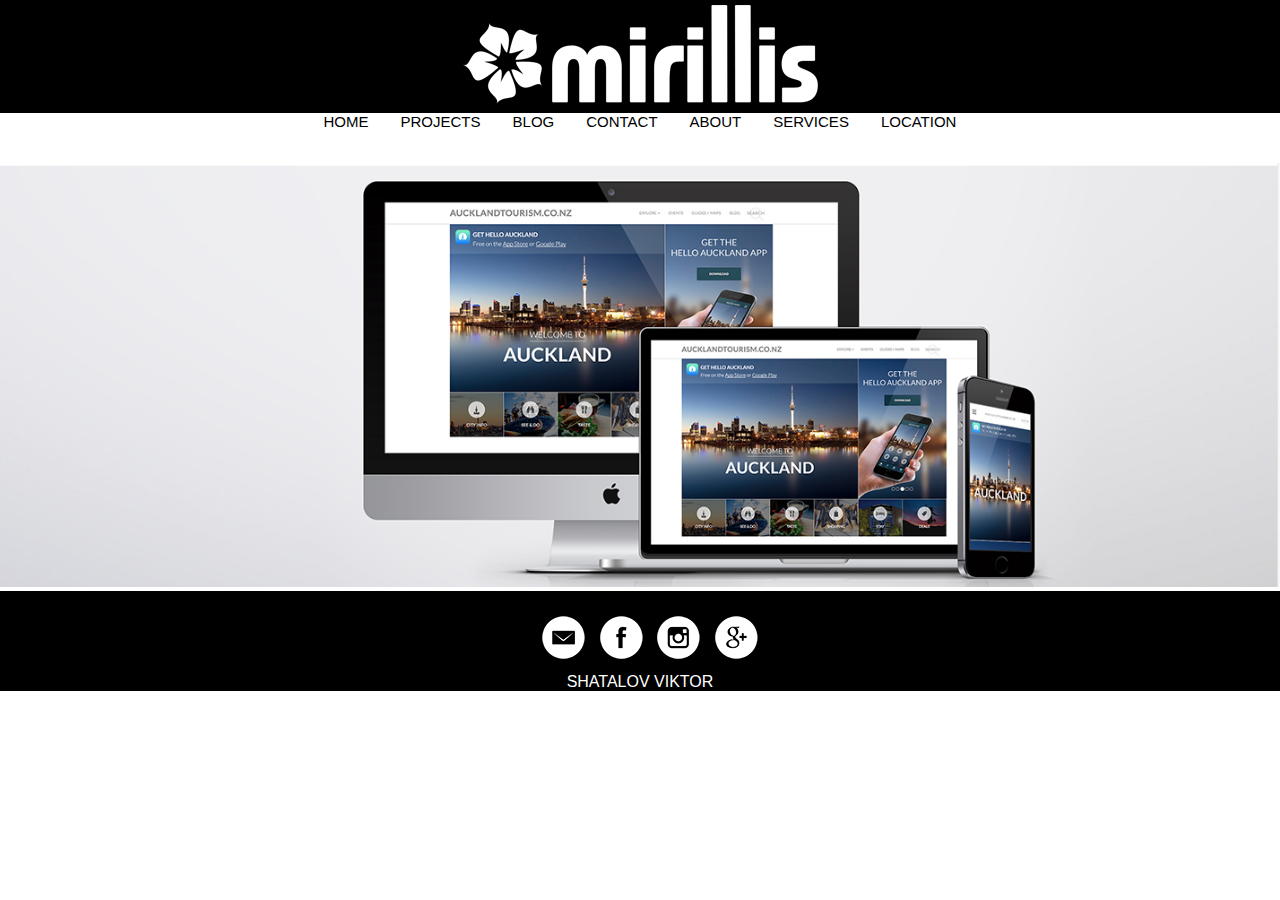
<file: index.html>
<!DOCTYPE html>
<html lang="en">

<head>
    <meta charset="UTF-8">
    <meta name="viewport" content="width=device-width, initial-scale=1.0">
    <meta http-equiv="X-UA-Compatible" content="ie=edge">
    <title>Project</title>
    <link rel="stylesheet" href="css/style.css">
    <link href="https://fonts.googleapis.com/css?family=Raleway" rel="stylesheet">
</head>

<body>
    <header>
        <div class="logo">
            <a href="index.html"><img class="graficlogo" src="img/logo.png" alt="logo"></a>
        </div>
        <nav>
            <div class="topnav" id="myTopnav">
                <div><a href="">HOME</a></div>
                <div><a href="">PROJECTS</a></div>
                <div><a href="">BLOG</a></div>
                <div><a href="">CONTACT</a></div>
                <div><a href="">ABOUT</a></div>
                <div><a href="">SERVICES</a></div>
                <div><a href="">LOCATION</a></div>
                <a id="menu" href="#" class="icon">&#9776;</a>
            </div>
        </nav>
    </header>

    <main>
        <img src="img/web.jpg" alt="" class="mw-100">
    </main>
    <footer>
        <div class="social">
            <a href="#"><img src="img/em.png" alt="e-mail"></a>
            <a href="#"><img src="img/face.png" alt="e-mail"></a>
            <a href="#"><img src="img/inst.png" alt="e-mail"></a>
            <a href="#"><img src="img/goo.png" alt="e-mail"></a>
        </div>
        <p>SHATALOV VIKTOR</p>
    </footer>
    <script src="js/script.js"></script>
</body>

</html>
</file>
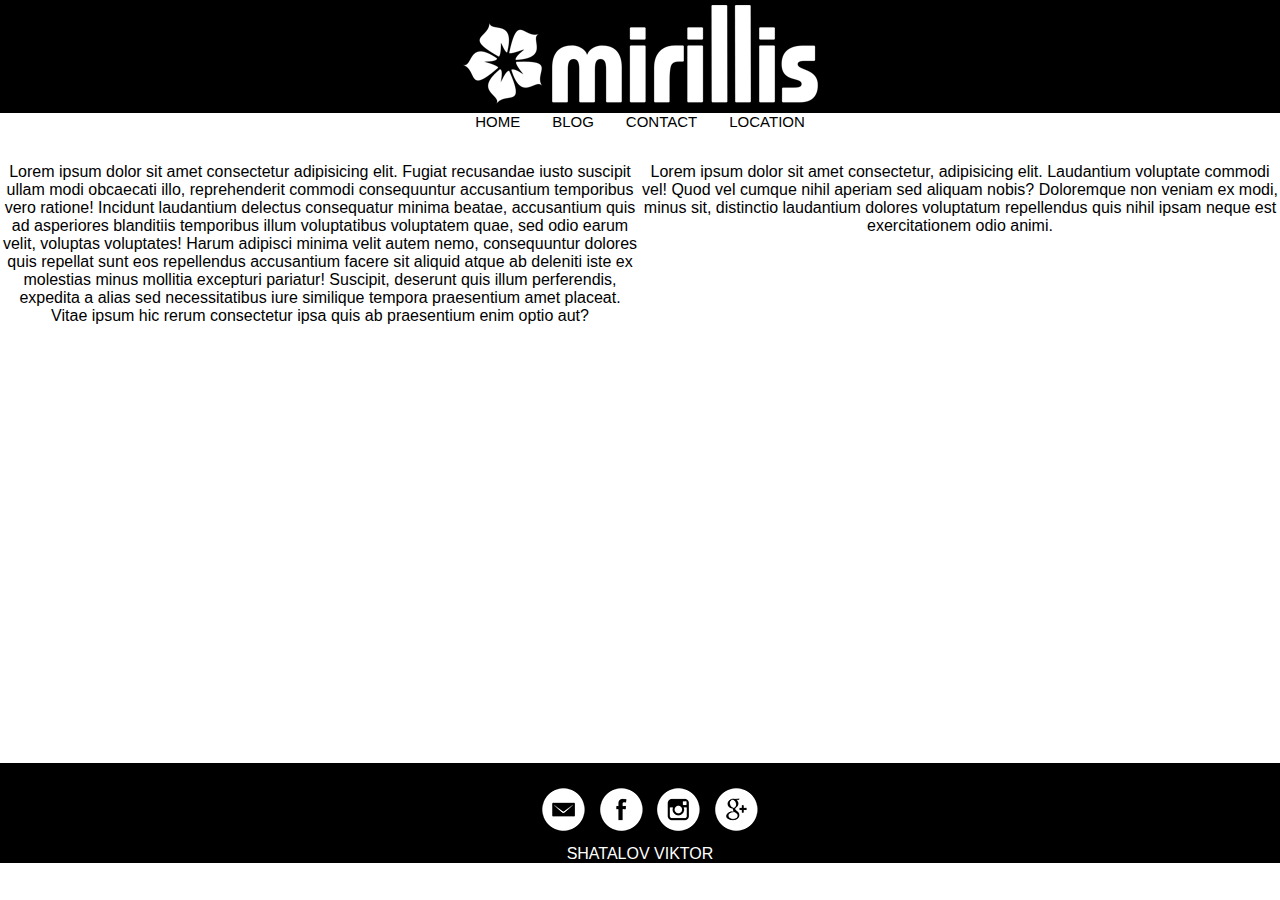
<file: blog.html>
<!DOCTYPE html>
<html lang="en">

<head>
    <meta charset="UTF-8">
    <meta name="viewport" content="width=device-width, initial-scale=1.0">
    <meta http-equiv="X-UA-Compatible" content="ie=edge">
    <title>Project</title>
    <link rel="stylesheet" href="css/style.css">
    <link href="https://fonts.googleapis.com/css?family=Raleway" rel="stylesheet">
</head>

<body>
    <header>
        <div class="logo">
            <a href="index.html"><img class="graficlogo" src="img/logo.png" alt="logo"></a>
        </div>
        <nav>
            <div class="topnav" id="myTopnav">
                <div><a href="home.html">HOME</a></div>
                <div><a href="#">BLOG</a></div>
                <div><a href="contacts.html">CONTACT</a></div>
                <div><a href="">LOCATION</a></div>
                <a id="menu" href="#" class="icon">&#9776;</a>
            </div>
        </nav>
    </header>
    <main class="content">
        <div class="left_content">Lorem ipsum dolor sit amet consectetur adipisicing elit. Fugiat recusandae iusto
            suscipit ullam modi obcaecati illo, reprehenderit commodi consequuntur accusantium temporibus vero ratione!
            Incidunt laudantium delectus consequatur minima beatae, accusantium quis ad asperiores blanditiis temporibus
            illum voluptatibus voluptatem quae, sed odio earum velit, voluptas voluptates! Harum adipisci minima velit
            autem nemo, consequuntur dolores quis repellat sunt eos repellendus accusantium facere sit aliquid atque ab
            deleniti iste ex molestias minus mollitia excepturi pariatur! Suscipit, deserunt quis illum perferendis,
            expedita a alias sed necessitatibus iure similique tempora praesentium amet placeat. Vitae ipsum hic rerum
            consectetur ipsa quis ab praesentium enim optio aut?</div>
        <div class="rigth__content">Lorem ipsum dolor sit amet consectetur, adipisicing elit. Laudantium voluptate
            commodi vel! Quod vel cumque nihil aperiam sed aliquam nobis? Doloremque non veniam ex modi, minus sit,
            distinctio laudantium dolores voluptatum repellendus quis nihil ipsam neque est exercitationem odio animi.
        </div>
    </main>
    <footer>
        <div class="social">
            <a href="#"><img src="img/em.png" alt="e-mail"></a>
            <a href="#"><img src="img/face.png" alt="e-mail"></a>
            <a href="#"><img src="img/inst.png" alt="e-mail"></a>
            <a href="#"><img src="img/goo.png" alt="e-mail"></a>
        </div>
        <p>SHATALOV VIKTOR</p>
    </footer>
</body>

</html>
</file>
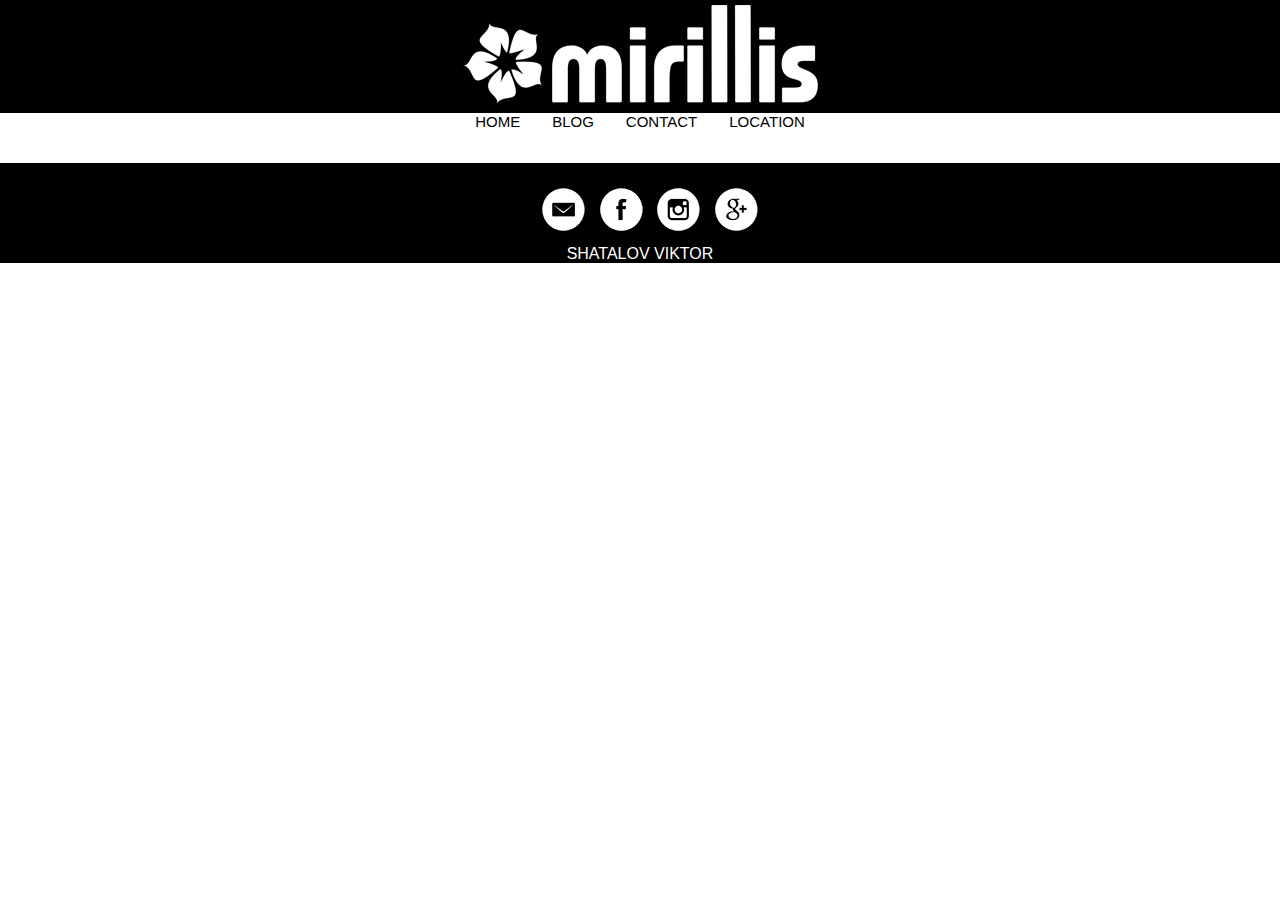
<file: contacts.html>
<!DOCTYPE html>
<html lang="en">

<head>
    <meta charset="UTF-8">
    <meta name="viewport" content="width=device-width, initial-scale=1.0">
    <meta http-equiv="X-UA-Compatible" content="ie=edge">
    <title>Project</title>
    <link rel="stylesheet" href="css/style.css">
    <link href="https://fonts.googleapis.com/css?family=Raleway" rel="stylesheet">
</head>

<body>
    <header>
        <div class="logo">
            <a href="index.html"><img class="graficlogo" src="img/logo.png" alt="logo"></a>
        </div>
        <nav>
            <div class="topnav" id="myTopnav">
                <div><a href="home.html">HOME</a></div>
                <div><a href="blog.html">BLOG</a></div>
                <div><a href="#">CONTACT</a></div>
                <div><a href="">LOCATION</a></div>
                <a id="menu" href="#" class="icon">&#9776;</a>
            </div>
        </nav>
    </header>
    <main>

    </main>
    <footer>
        <div class="social">
            <a href="#"><img src="img/em.png" alt="e-mail"></a>
            <a href="#"><img src="img/face.png" alt="e-mail"></a>
            <a href="#"><img src="img/inst.png" alt="e-mail"></a>
            <a href="#"><img src="img/goo.png" alt="e-mail"></a>
        </div>
        <p>SHATALOV VIKTOR</p>
    </footer>
</body>

</html>
</file>
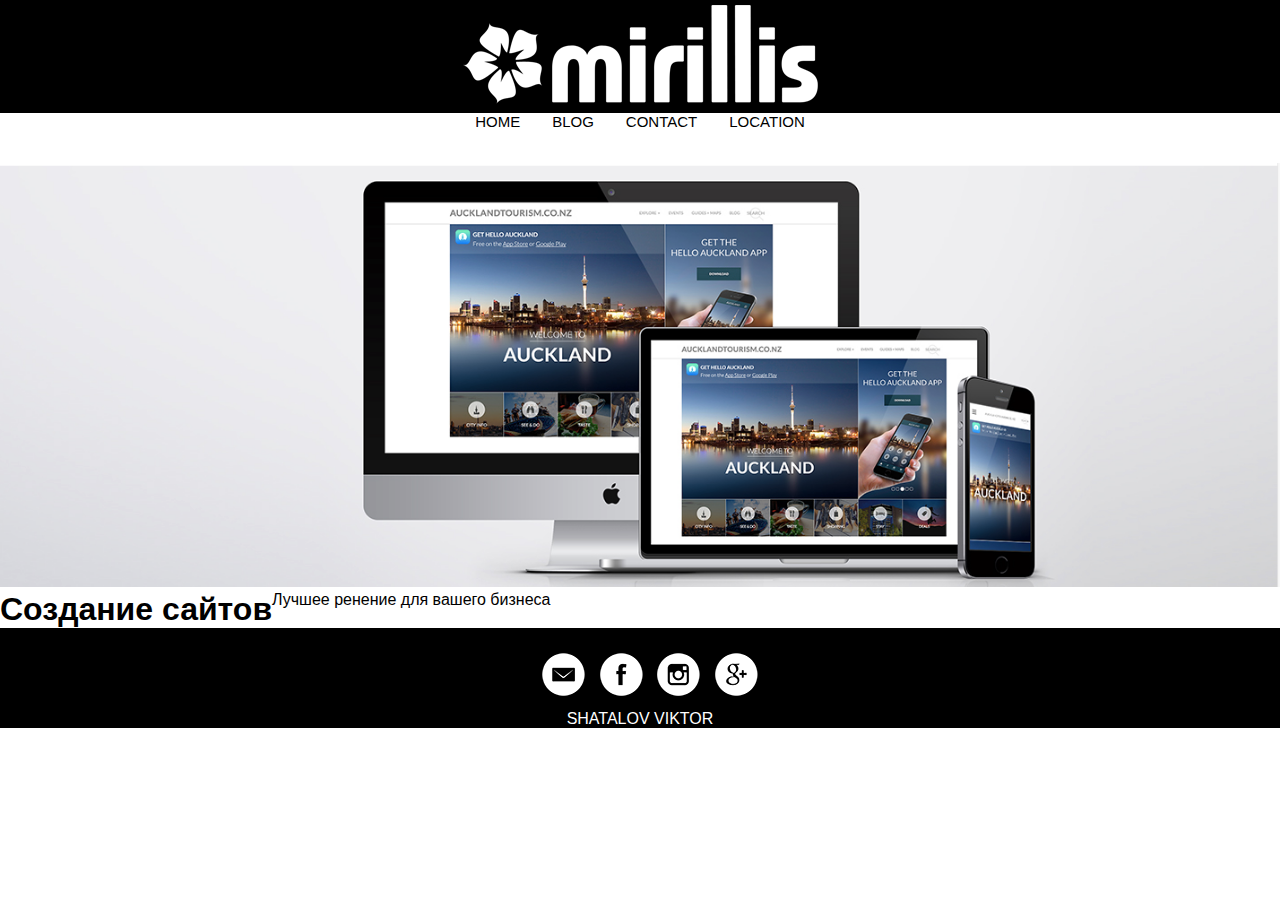
<file: home.html>
<!DOCTYPE html>
<html lang="en">

<head>
    <meta charset="UTF-8">
    <meta name="viewport" content="width=device-width, initial-scale=1.0">
    <meta http-equiv="X-UA-Compatible" content="ie=edge">
    <title>Project</title>
    <link rel="stylesheet" href="css/style.css">
    <link href="https://fonts.googleapis.com/css?family=Raleway" rel="stylesheet">
</head>

<body>
    <header>
        <div class="logo">
            <a href="index.html"><img class="graficlogo" src="img/logo.png" alt="logo"></a>
        </div>
        <nav>
            <div class="topnav" id="myTopnav">
                <div><a href="#">HOME</a></div>
                <div><a href="blog.html">BLOG</a></div>
                <div><a href="contacts.html">CONTACT</a></div>
                <div><a href="">LOCATION</a></div>
                <a id="menu" href="#" class="icon">&#9776;</a>
            </div>
        </nav>
    </header>

    <main>
        <div><img src="img/web.jpg" alt="" class="mw-100"></div>
        <div class="content">
            <h1>Создание сайтов</h1>
            <p>Лучшее ренение для вашего бизнеса</p>
        </div>
    </main>
    <footer>
        <div class="social">
            <a href="#"><img src="img/em.png" alt="e-mail"></a>
            <a href="#"><img src="img/face.png" alt="e-mail"></a>
            <a href="#"><img src="img/inst.png" alt="e-mail"></a>
            <a href="#"><img src="img/goo.png" alt="e-mail"></a>
        </div>
        <p>SHATALOV VIKTOR</p>
    </footer>
    <script src="js/script.js"></script>
</body>

</html>
</file>
<file: css/style.css>
*{
    margin: 0;
    padding: 0;
    font-family: sans-serif;
}
a{
    text-decoration: none;
}
li{
    text-decoration: none;
    list-style: none;
}
body{
    font-family: 'Raleway', sans-serif;
}
.logo{
    background: #000;  
    width: 100%;
    display: flex;
    justify-content: center;
}
.graficlogo{
    padding: 5px;
    max-width: 100%;
    box-sizing: border-box;
}
nav{
    margin: auto;
    width: 800px;
    height: 50px;
}
.topnav{
   background-color: #fff;
   font-size: 14px;
   margin: auto;
   display: flex;
   justify-content: center;
}
.topnav a{
    color: #000;
    text-align: center;
    padding: 14px 16px;
    font-size: 15px;
}
.topnav a:hover{
    border-bottom: 2px solid #000;
}
.topnav .icon{
    display: none;
}
.content{
    text-align: center;
}
.mw-100{
    max-width: 100%;
}
.advantages_contatainer{
    display: flex;
    justify-content: center;
    
 }
.advantages{
    padding-top: 40px;
    border-top: 40px;
    width: 70%;
    display: flex;
    justify-content: space-between;
    text-align: center;
    flex-wrap: nowrap;
}
.advantages_item{
    width: 30%;
}
footer{
    width: 100%;
    height: auto;
    background-color: #000;
    margin: 0 auto;
    text-align: center;
    padding-top: 25px;
}
footer p{
    color: #ffff;
}
footer a{
    color: white;
    font-size: 14px;
    margin-left: 10px;
}
footer nav a:hover{
    border-bottom: 1px solid #fff;
}
.social{
    margin-left: 10px;
    margin-bottom: 10px;
}
.social img:hover{
    background-color: #494949;
    border-radius: 50%;
}
.content{
    display: flex;
    
}
.left_content, .rigth__content{
    width: 50%;
    height: 600px;
}


@media screen and (max-width: 768px){
.topnav a:not(:first-child) {
        display: none;
    }
.topnav a.icon{
        float: right;
        margin-top: -17px;
        display: block;
        color: #000;
    }
nav{
    width: 100%;
}
.topnav.responsive{
    position: relative;
}
.topnav.responsive{
    position: absolute;
    right: 0;
    top: 0;
}
.topnav.responsive a {
    float: none;
    display: block;
    text-align: left;
}
.advantages_item{
    width: 45%;
}
}
@media screen and (max-width: 420px){
   
    .advantages{
        flex-direction: column;
    }  
    .advantages_item{
        width: 30%;
    }

}
</file>
